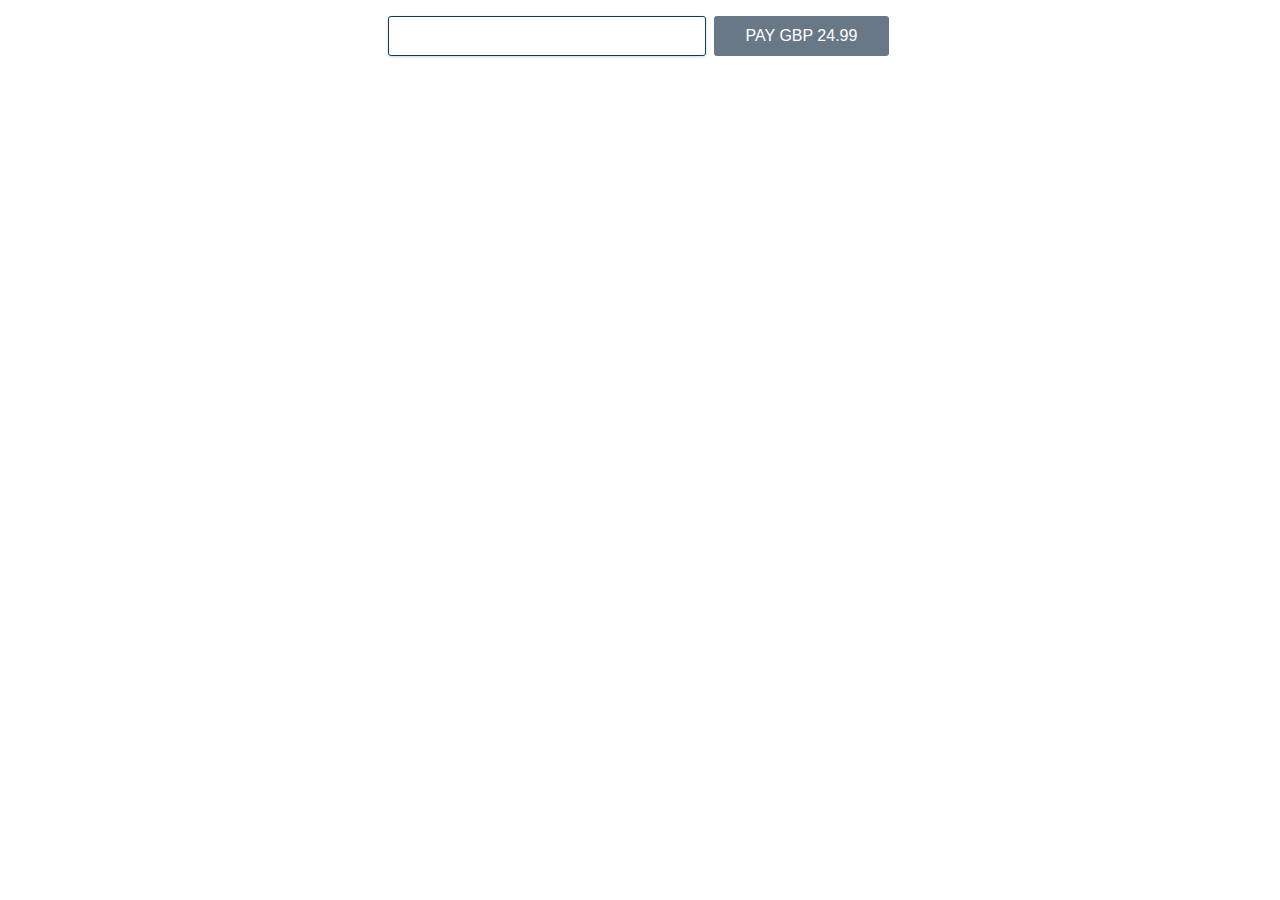
<file: checkout/index.html>
<!DOCTYPE html>
<html lang="en">
  <head>
    <meta charset="utf-8" />
    <meta name="viewport" content="width=device-width, initial-scale=1.0" />
    <title>Checkout Frames v2: Single Frame</title>
    <link rel="stylesheet" href="normalize.css" />
    <link rel="stylesheet" href="style.css" />
  </head>

  <body>
    <form
      id="payment-form"
      method="POST"
      action="https://merchant.com/charge-card"
    >
      <div class="one-liner">
        <div class="card-frame"></div>
        <button id="pay-button" disabled>
          PAY GBP 24.99
        </button>
      </div>
      <p class="error-message"></p>
      <p class="success-payment-message"></p>
    </form>

    <script src="https://cdn.checkout.com/js/framesv2.min.js"></script>
    <script src="app.js"></script>
  </body>
</html>
</file>
<file: checkout/style.css>
*,
*::before,
*::after {
  box-sizing: border-box;
}

html {
  padding: 1rem;
  background-color: #fff;
  font-family: -apple-system, BlinkMacSystemFont, "Segoe UI", Roboto, Oxygen,
    Ubuntu, Cantarell, "Open Sans", "Helvetica Neue", sans-serif;
}

#payment-form {
  max-width: 31.5rem;
  margin: 0 auto;
}

iframe {
  width: 100%;
}

.one-liner {
  display: flex;
  flex-direction: column;
}

#pay-button {
  border: none;
  border-radius: 3px;
  color: #fff;
  font-weight: 500;
  height: 40px;
  width: 100%;
  background-color: #13395e;
  box-shadow: 0 1px 3px 0 rgba(19, 57, 94, 0.4);
}

#pay-button:active {
  background-color: #0b2a49;
  box-shadow: 0 1px 3px 0 rgba(19, 57, 94, 0.4);
}

#pay-button:hover {
  background-color: #15406b;
  box-shadow: 0 2px 5px 0 rgba(19, 57, 94, 0.4);
}

#pay-button:disabled {
  background-color: #697887;
  box-shadow: none;
}

#pay-button:not(:disabled) {
  cursor: pointer;
}

.card-frame {
  border: solid 1px #13395e;
  border-radius: 3px;
  width: 100%;
  margin-bottom: 8px;
  height: 40px;
  box-shadow: 0 1px 3px 0 rgba(19, 57, 94, 0.2);
}

.card-frame.frame--rendered {
  opacity: 1; /* Prevents iFrame rendering issue */

  /* Reminder: consider removal of 'rendered' */
  /* event passing to Merchant page */
}

.card-frame.frame--rendered.frame--focus {
  border: solid 1px #13395e;
  box-shadow: 0 2px 5px 0 rgba(19, 57, 94, 0.15);
}

.card-frame.frame--rendered.frame--invalid {
  border: solid 1px #d96830;
  box-shadow: 0 2px 5px 0 rgba(217, 104, 48, 0.15);
}

.error-message {
  color: #c9501c;
  font-size: 0.9rem;
  margin: 8px 0 0 1px;
  font-weight: 300;
}

.success-payment-message {
  color: #13395e;
  line-height: 1.4;
}
.token {
  color: #b35e14;
  font-size: 0.9rem;
  font-family: monospace;
}

@media screen and (min-width: 31rem) {
  .one-liner {
    flex-direction: row;
  }

  .card-frame {
    width: 318px;
    margin-bottom: 0;
  }

  #pay-button {
    width: 175px;
    margin-left: 8px;
  }
}
</file>
